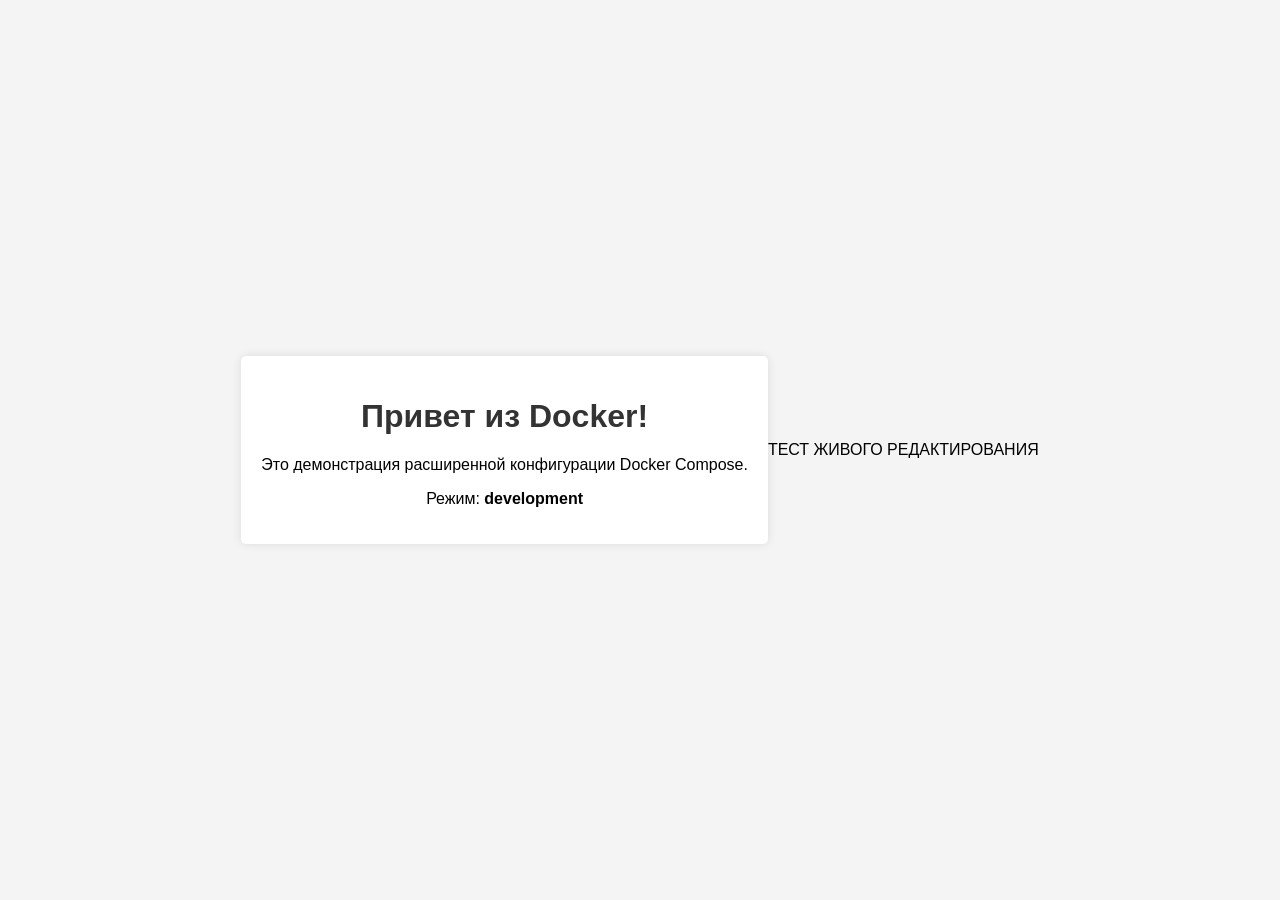
<file: 06-compose/09-override-build/app/index.html>
<!DOCTYPE html>
<html>
<head><meta charset="UTF-8">
<meta name="environment" content="development">
    <title>Docker Compose Demo</title>
    <link rel="stylesheet" href="style.css">
</head>
<body>
    <div class="container">
        <h1>Привет из Docker!</h1>
        <p>Это демонстрация расширенной конфигурации Docker Compose.</p>
        <p>Режим: <span id="environment">неизвестно</span></p>
    </div>

    <script>
        // Читаем переменную окружения из мета-тега
        const env = document.querySelector('meta[name="environment"]');
        if (env) {
            document.getElementById('environment').textContent = env.getAttribute('content');
        }
    </script>
</body>
</html>
<p>ТЕСТ ЖИВОГО РЕДАКТИРОВАНИЯ</p>
</file>
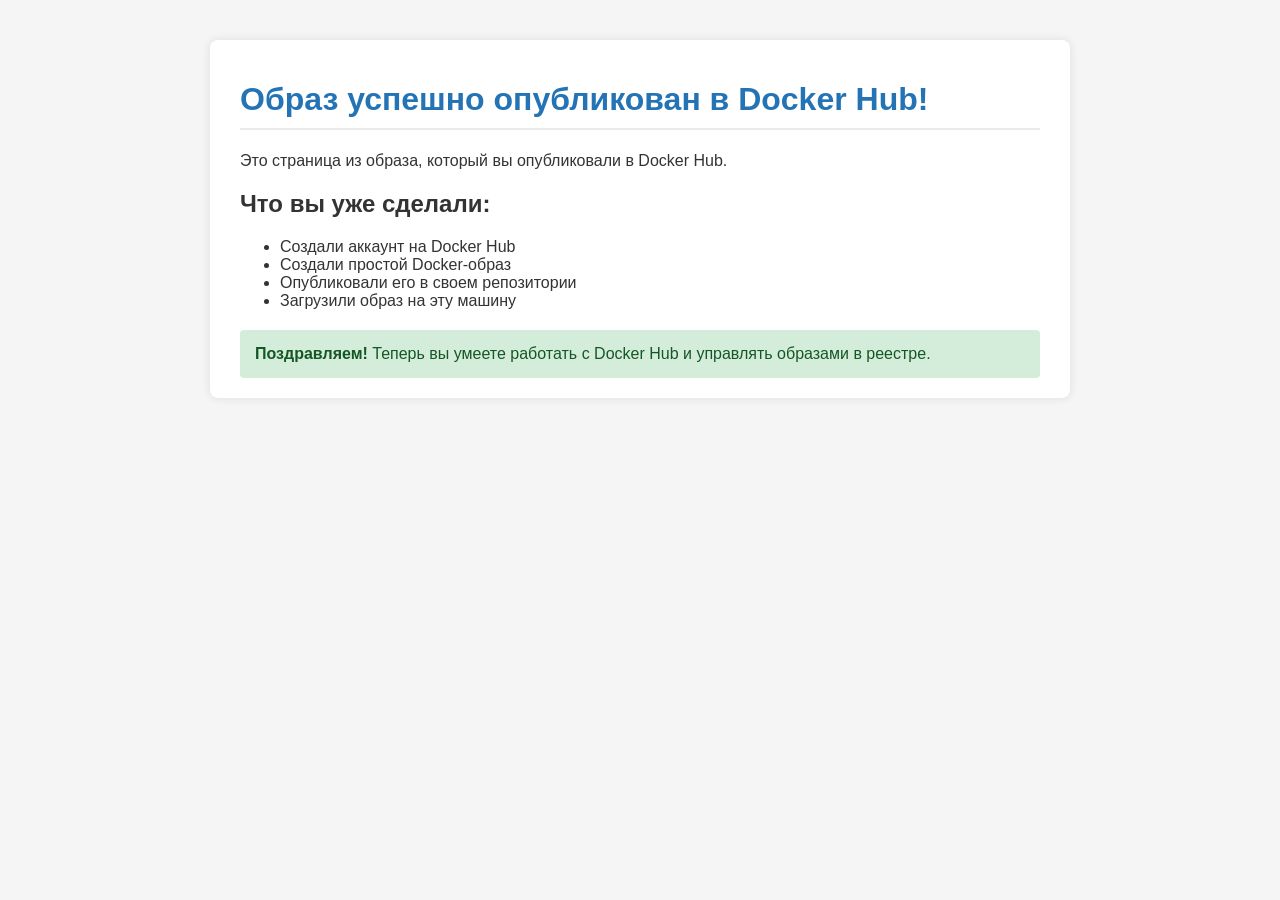
<file: 07-registry/01-docker-hub/app/index.html>
<!DOCTYPE html>
<html>
<head>
    <meta charset="UTF-8">
    <title>Мой первый опубликованный Docker-образ</title>
    <style>
        body {
            font-family: Arial, sans-serif;
            margin: 40px;
            background-color: #f5f5f5;
            color: #333;
        }
        .container {
            max-width: 800px;
            margin: 0 auto;
            background-color: white;
            padding: 20px 30px;
            border-radius: 8px;
            box-shadow: 0 0 10px rgba(0,0,0,0.1);
        }
        h1 {
            color: #2474b5;
            border-bottom: 2px solid #eaeaea;
            padding-bottom: 10px;
        }
        .success {
            background-color: #d4edda;
            color: #155724;
            padding: 15px;
            border-radius: 4px;
            margin-top: 20px;
        }
    </style>
</head>
<body>
    <div class="container">
        <h1>Образ успешно опубликован в Docker Hub!</h1>
        <p>Это страница из образа, который вы опубликовали в Docker Hub.</p>
        
        <h2>Что вы уже сделали:</h2>
        <ul>
            <li>Создали аккаунт на Docker Hub</li>
            <li>Создали простой Docker-образ</li>
            <li>Опубликовали его в своем репозитории</li>
            <li>Загрузили образ на эту машину</li>
        </ul>
        
        <div class="success">
            <strong>Поздравляем!</strong> Теперь вы умеете работать с Docker Hub и управлять образами в реестре.
        </div>
    </div>
</body>
</html>
</file>
<file: 06-compose/09-override-build/app/style.css>
body {
    font-family: Arial, sans-serif;
    background-color: #f4f4f4;
    margin: 0;
    padding: 0;
    display: flex;
    justify-content: center;
    align-items: center;
    height: 100vh;
}

.container {
    background-color: white;
    padding: 20px;
    border-radius: 5px;
    box-shadow: 0 0 10px rgba(0, 0, 0, 0.1);
    text-align: center;
}

h1 {
    color: #333;
}

#environment {
    font-weight: bold;
}
</file>
